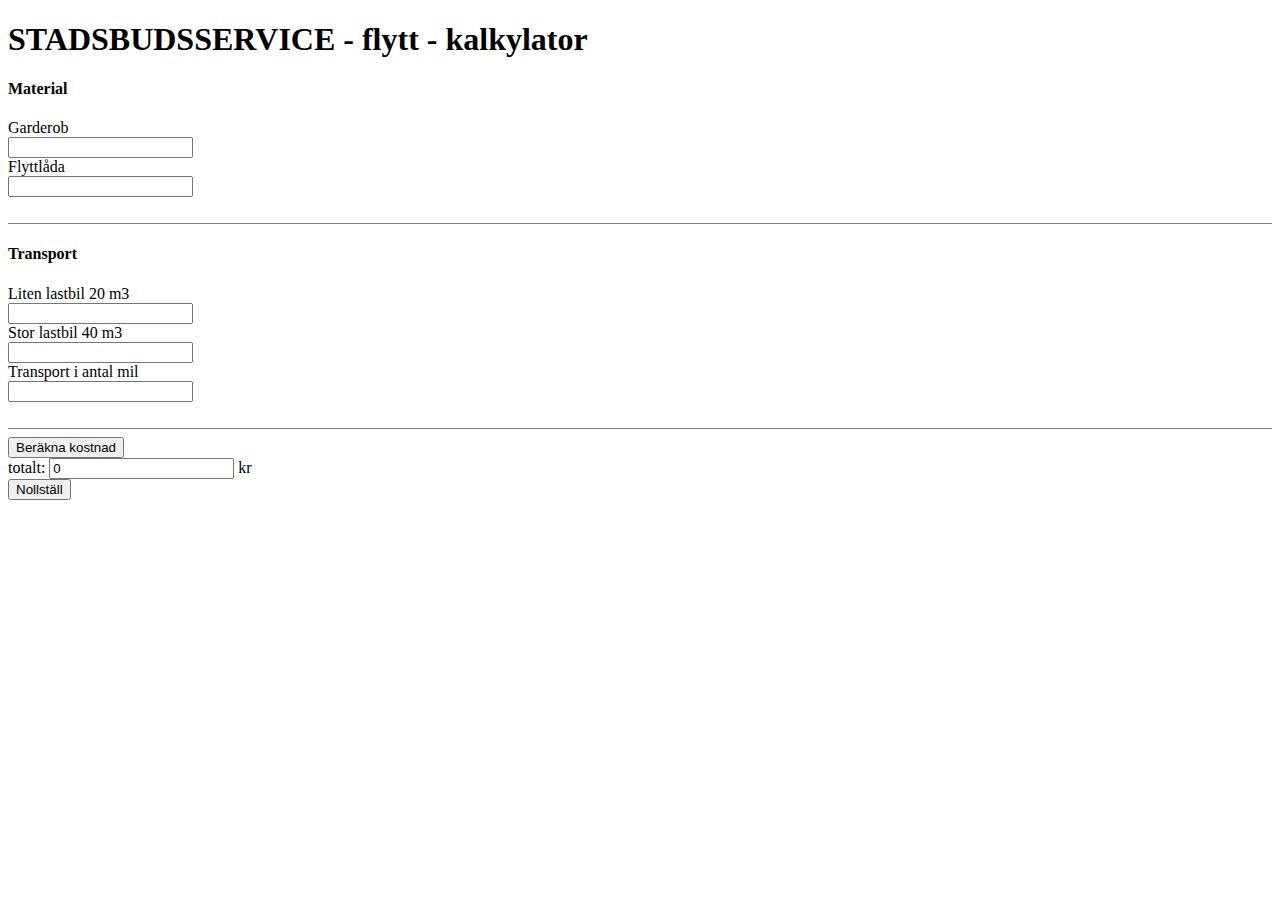
<file: stadsbudsite/templates/flytt_calculator/flytt_calculator.html>
<!DOCTYPE html>
<html lang="en-US">
   <head>
      <meta http-equiv="content-type" content="text/html; charset=UTF-8" />
      <title>Stadsbudservice</title>
		
   </head>
   
   
       
<!-- Main Content -->
	<div id="content" class="section group">
		<div id="main" class="col span_8_of_12">
						<div id="post-893" class="post-893 page type-page status-publish hentry">
				<h1 class="entry-title">STADSBUDSSERVICE - flytt - kalkylator</h1>
				<div class="entry-content">
						<form name="emailForm" method="post" target="_self">
		

				
				<div class="mag_grid break-word-resp"> 
                 <h4>Material</h4>
                    <div class="mag_col">
						Garderob<br />
						<input type="text" name="grob">
					</div>
                    
					<div class="mag_col">
						Flyttlåda<br />
						<input type="text" name="flyttlada">
					</div>
					


	
                    
                    
                    <div class="mag_col">&nbsp;</div>
                    
<hr noshade="" size="1">

                    <h4>Transport</h4>
                    
					<div class="mag_col">
						Liten lastbil 20 m3<br />
						<input type="text" name="liten_lastbil">
					</div>
                    
                    <div class="mag_col">
						Stor lastbil 40 m3<br />
						<input type="text" name="stor_lastbil">
					</div>
                    
				    <div class="mag_col">
						Transport i antal mil<br />
						<input type="text" name="mil">
					</div>
                    
					<div class="mag_col">&nbsp;</div>
	
				
				<hr noshade="" size="1">
				
				<div class="section group">
					<div class="col span_4_of_12">
						<input name="button" onclick="this.form.total.value = findSum(this.form);" id="mag-order-button" type="button" value="Beräkna kostnad">
					</div>
					<div class="col span_4_of_12">
						totalt: <input type="text" name="total" id="mag-order-output" value="0"> kr
					</div>
					<div class="col span_4_of_12">
						<input type="reset" name="Reset" value="Nollställ" id="mag-reset-button">
					</div>
				</div>
			</form>





<script type="text/javascript"> Cufon.now(); </script>
 <script language=JavaScript>


<!-- //Begin

function findSum(form) {

var grob = form.grob.value;
var flyttlada = form.flyttlada.value;
var liten_lastbil = form.liten_lastbil.value;
var stor_lastbil = form.stor_lastbil.value;
var mil = form.mil.value;


return ((grob * "300")+ (flyttlada * "35")+ (liten_lastbil * "600")+ (stor_lastbil * "800")+ (mil * "37"))
}

//  End -->
</script>
				</div>
			</div>
		</div>
		

<!-- Foot-header -->
			
			<!-- Footer -->
			<div id="footer" class="section group">
				
			</div>
			
		</div>
		
	
	</body>
</html>
</file>
